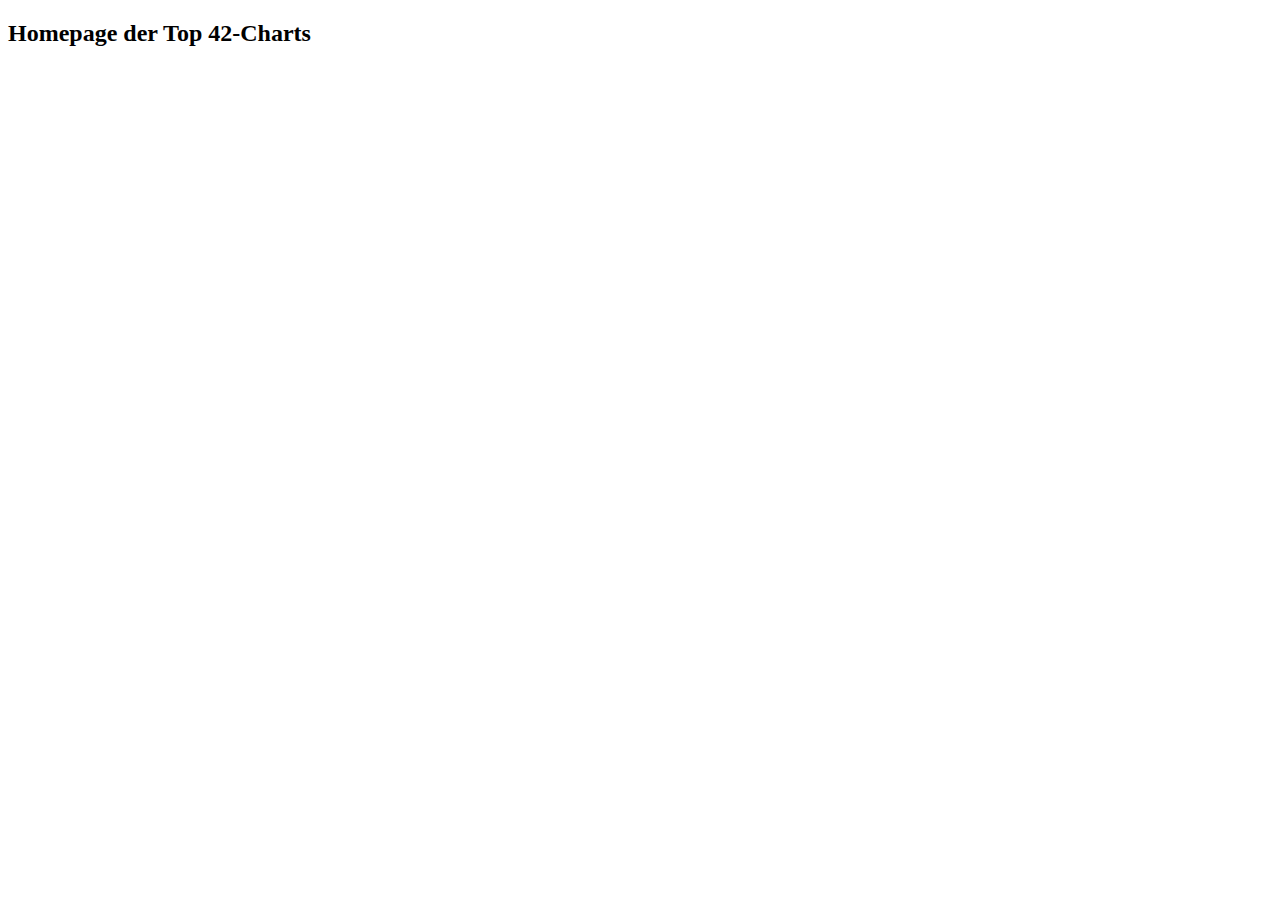
<file: 5ax_server_angabe/src/resources/index.html>
<!DOCTYPE html>
<html lang="de">
<head>
  <meta charset="utf-8">
  <meta name="viewport" content="width=device-width, initial-scale=1">
  
  <title>Top 42</title>
</head>

<body>
  <h2>Homepage der Top 42-Charts</h2>
</body>
</html>
</file>
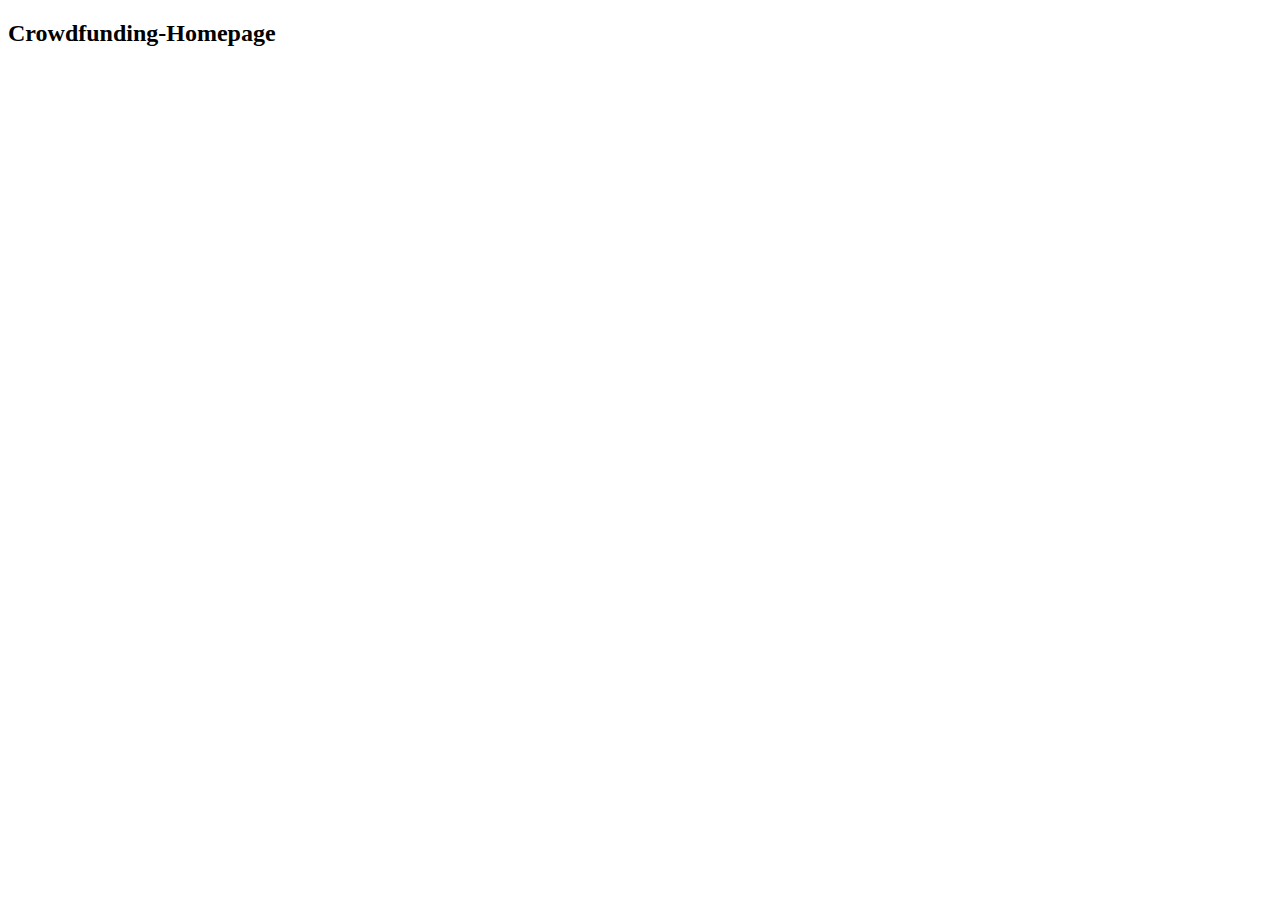
<file: Crowdfunding-Server_Angabe/src/resources/index.html>
<!DOCTYPE html>
<html lang="de">
<head>
  <meta charset="utf-8">
  <meta name="viewport" content="width=device-width, initial-scale=1">
  
  <title>Crowdfunding</title>
</head>

<body>
  <h2>Crowdfunding-Homepage</h2>
</body>
</html>
</file>
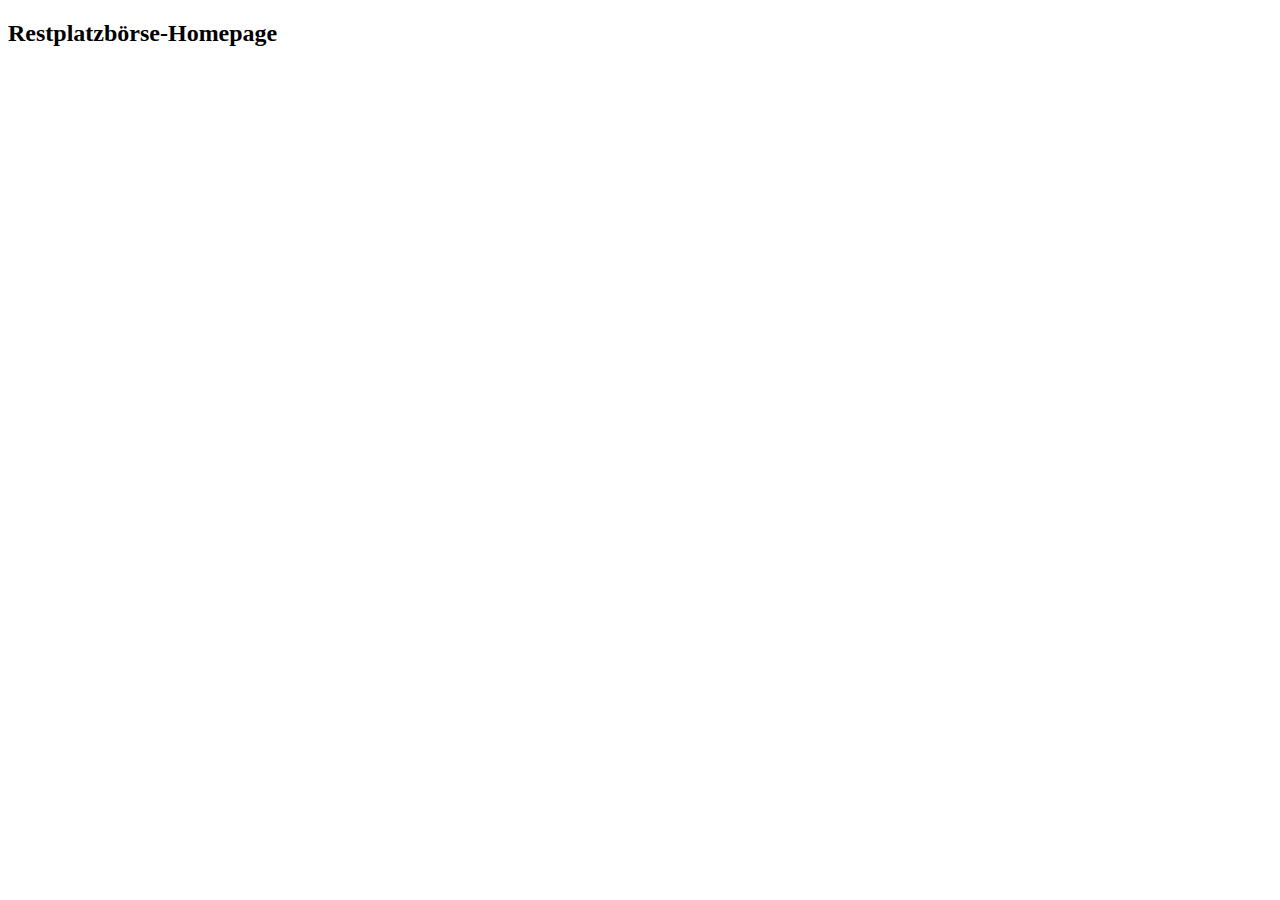
<file: Restplatzboerse-Server_Angabe/src/resources/index.html>
<!DOCTYPE html>
<html lang="de">
<head>
  <meta charset="utf-8">
  <meta name="viewport" content="width=device-width, initial-scale=1">
  
  <title>Restplatzbörse</title>
</head>

<body>
  <h2>Restplatzbörse-Homepage</h2>
</body>
</html>
</file>
